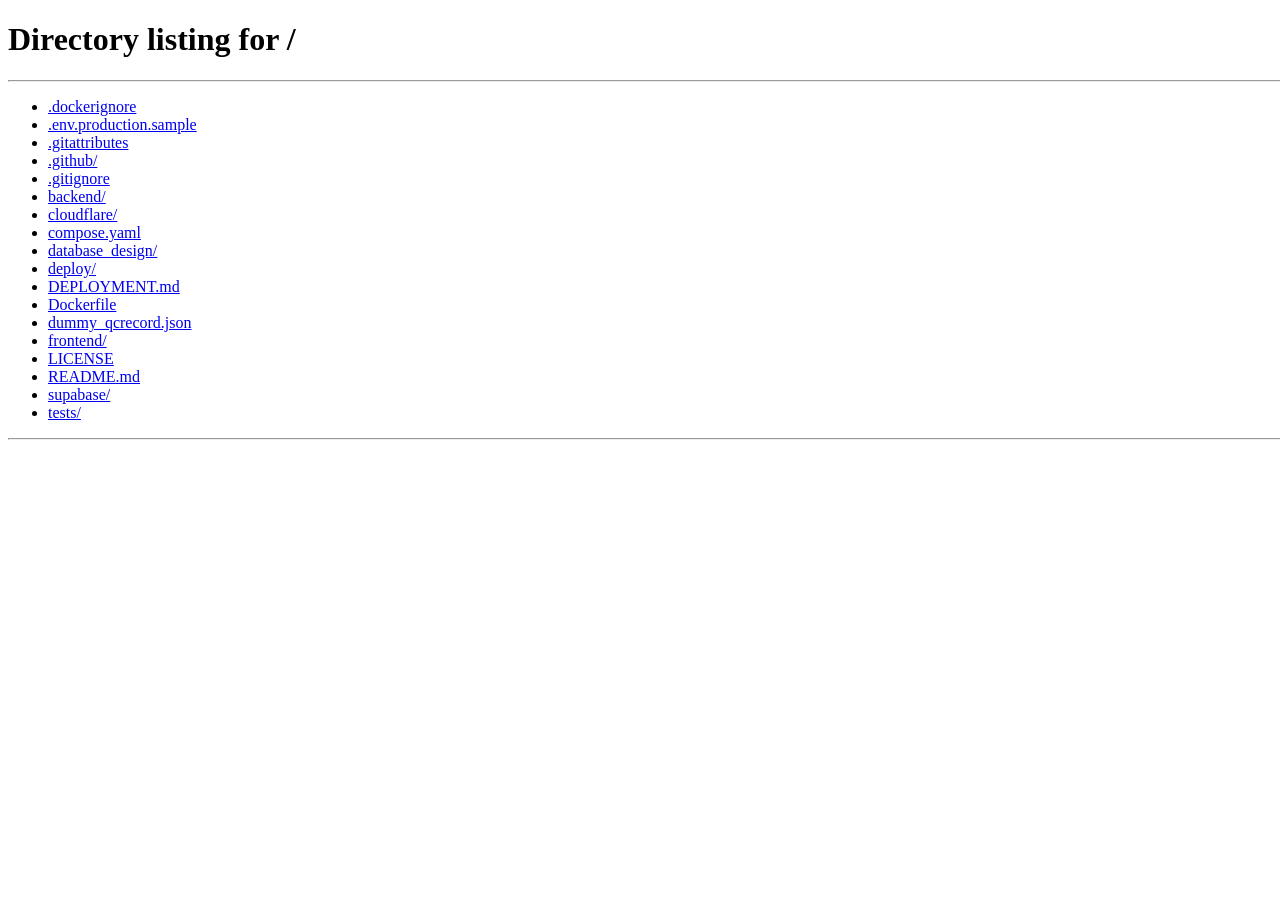
<file: frontend/_harness.html>
<!DOCTYPE html>
<html><head><meta charset="utf-8"><title>shot</title>
<style>html,body{margin:0}iframe{width:1360px;height:820px;border:0}</style></head>
<body>
<iframe id="f" src="/"></iframe>
<script>
// 由 ?view= 指定要截圖的分頁；?theme=light 切亮色
const q = new URLSearchParams(location.search);
document.getElementById("f").addEventListener("load", async () => {
  const d = document.getElementById("f").contentDocument;
  const sleep = (ms) => new Promise((r) => setTimeout(r, ms));
  await sleep(2600);
  if (q.get("theme") === "light") { d.getElementById("theme-toggle").click(); await sleep(400); }
  const v = q.get("view");
  if (v) { d.querySelector(`.nav-link[data-view="${v}"]`).click(); await sleep(2200); }
});
</script>
</body></html>
</file>
